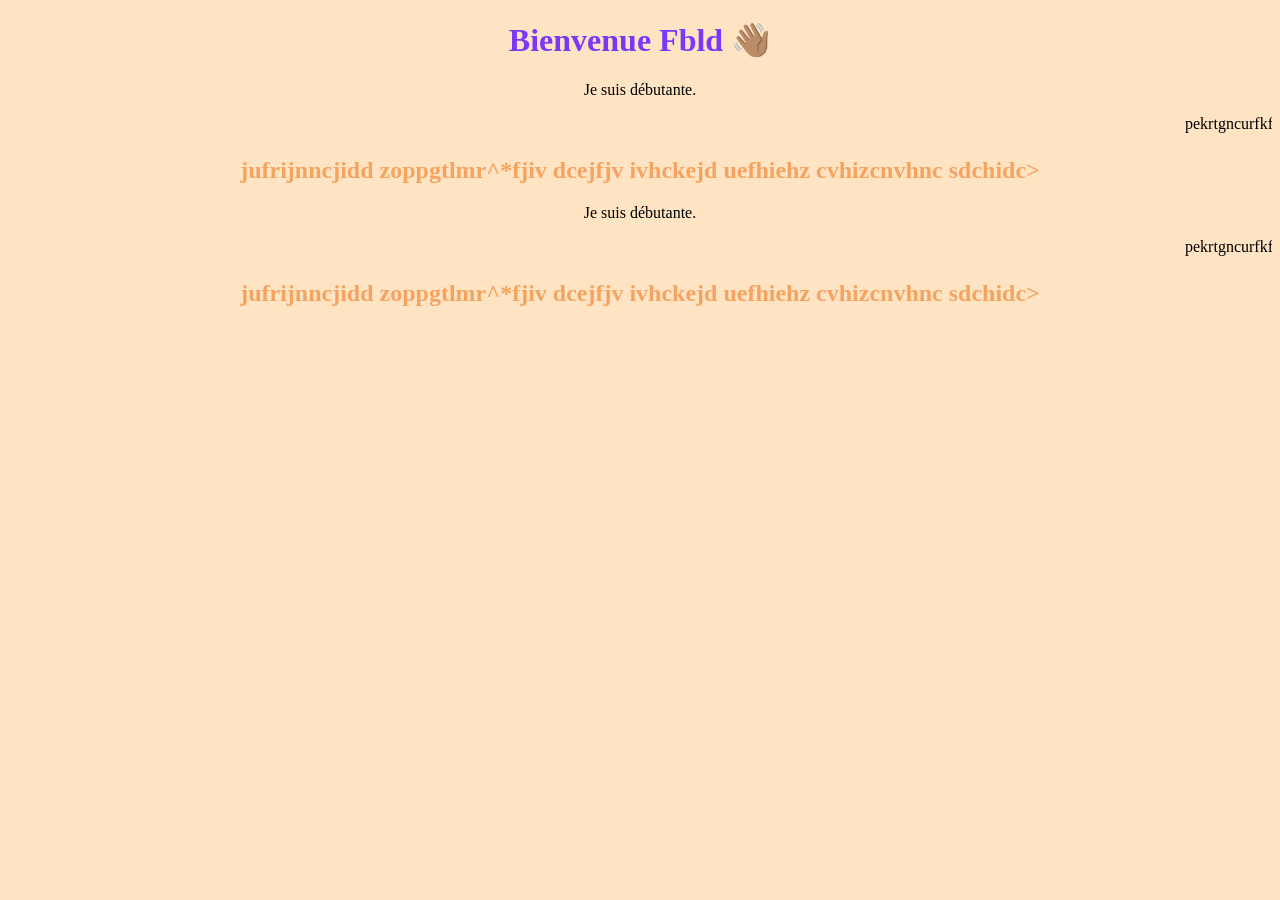
<file: index.html>
<!DOCTYPE html>
<html>
<head>
    <title>Mon premier site</title>
    <link rel="stylesheet" href="style.css">
</head>
<body>
    <h1>Bienvenue Fbld 👋🏽</h1>
    <p>Je suis débutante.</p>
    <marquee>pekrtgncurfkfb fjkne,ff rfefig fvn'oi'oghveofif feofnouge v,kr</marquee>
    <h2> jufrijnncjidd zoppgtlmr^*fjiv dcejfjv ivhckejd uefhiehz cvhizcnvhnc sdchidc></h2> 

    <p>Je suis débutante.</p>
    <marquee>pekrtgncurfkfb fjkne,ff rfefig fvn'oi'oghveofif feofnouge v,kr</marquee>
    <h2> jufrijnncjidd zoppgtlmr^*fjiv dcejfjv ivhckejd uefhiehz cvhizcnvhnc sdchidc></h2> 
</body>
</html>
</file>
<file: style.css>
body {
    background-color: bisque;
    text-align: center;
}

h1 {
    color:rgb(123, 57, 247);
}

h2 {
    color:sandybrown;
}
</file>
